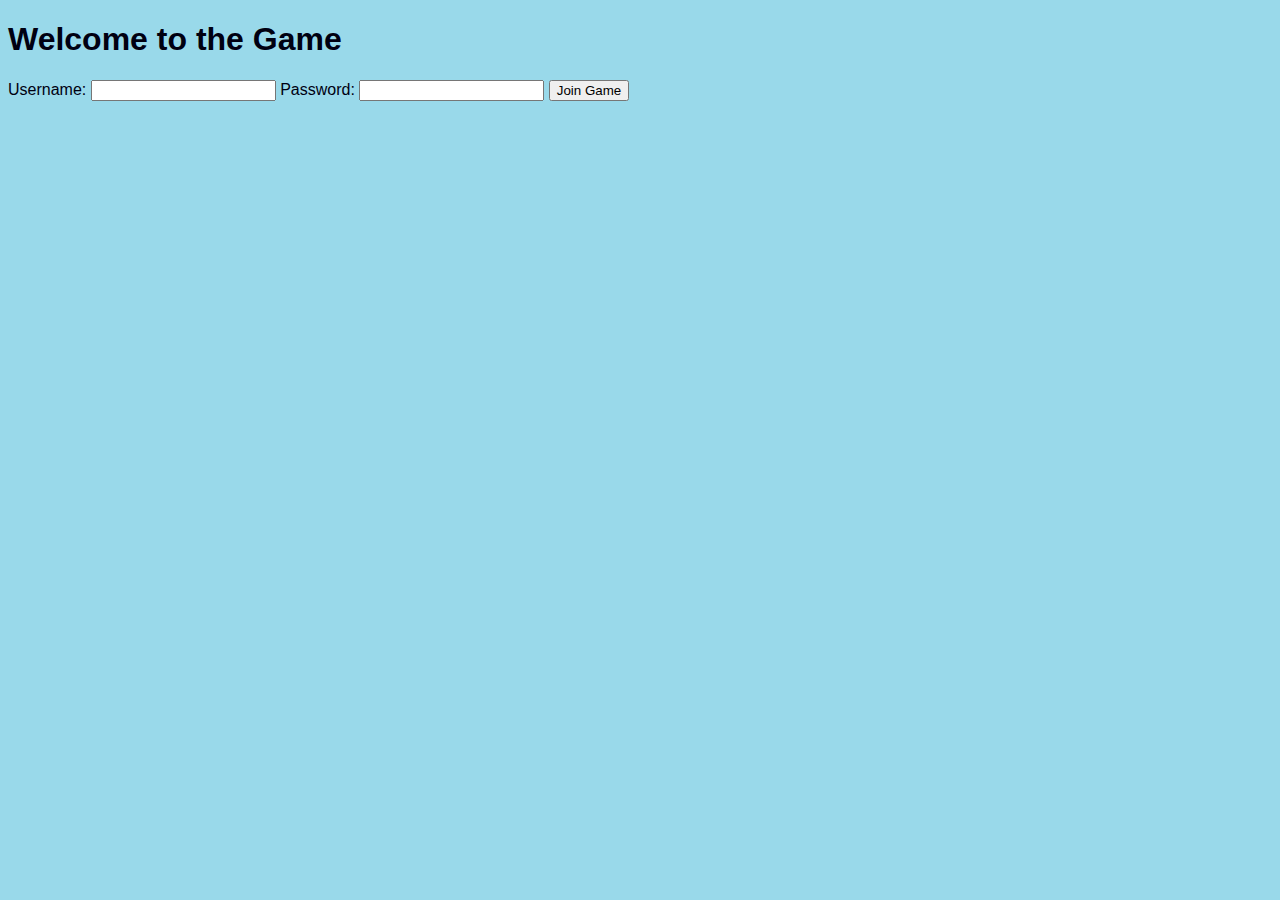
<file: templates/index.html>
<!-- 
empire_game_enochlev@icloud.com -->

<!DOCTYPE html>
<html>
<head>
    <title>Game</title>
    <style>
        body {
            font-family: Arial, sans-serif;
            background-image: url('{{ url_for('static', filename='backgroundImage.png') }}');
            background-size: 100% auto; /* Cover the width of the screen */
            background-repeat: no-repeat; /* No repeat for the background image */
            background-attachment: fixed; /* Keep the background fixed during scrolling */
            background-color: #99d9ea; /* Set the background color */
            color: #001;
        }
        .slider {
            width: 200pt; /* Set the slider width */
            margin: 0; /* Remove default margin */
        }
        .slider-labels {
            display: flex;
            justify-content: space-between;
            width: 200pt; /* Match the width with the slider */
            padding: 0;
        }
        .game-container {
            position: relative;
            width: 1000px;
            height: 1000px;
            background-size: cover;
        }
        .building {
            position: absolute;
        }
        </style>
</head>
<body>
    <h1>Welcome to the Game</h1>
    <form method="POST">
        <label for="player_name">Username:</label>
        <input type="text" name="player_name" required>
        <!-- new line -->
        <label for="password">Password:</label>
        <input type="password" name="password" required>
        <button type="submit">Join Game</button>
    </form>
</body>
</html>
</file>
